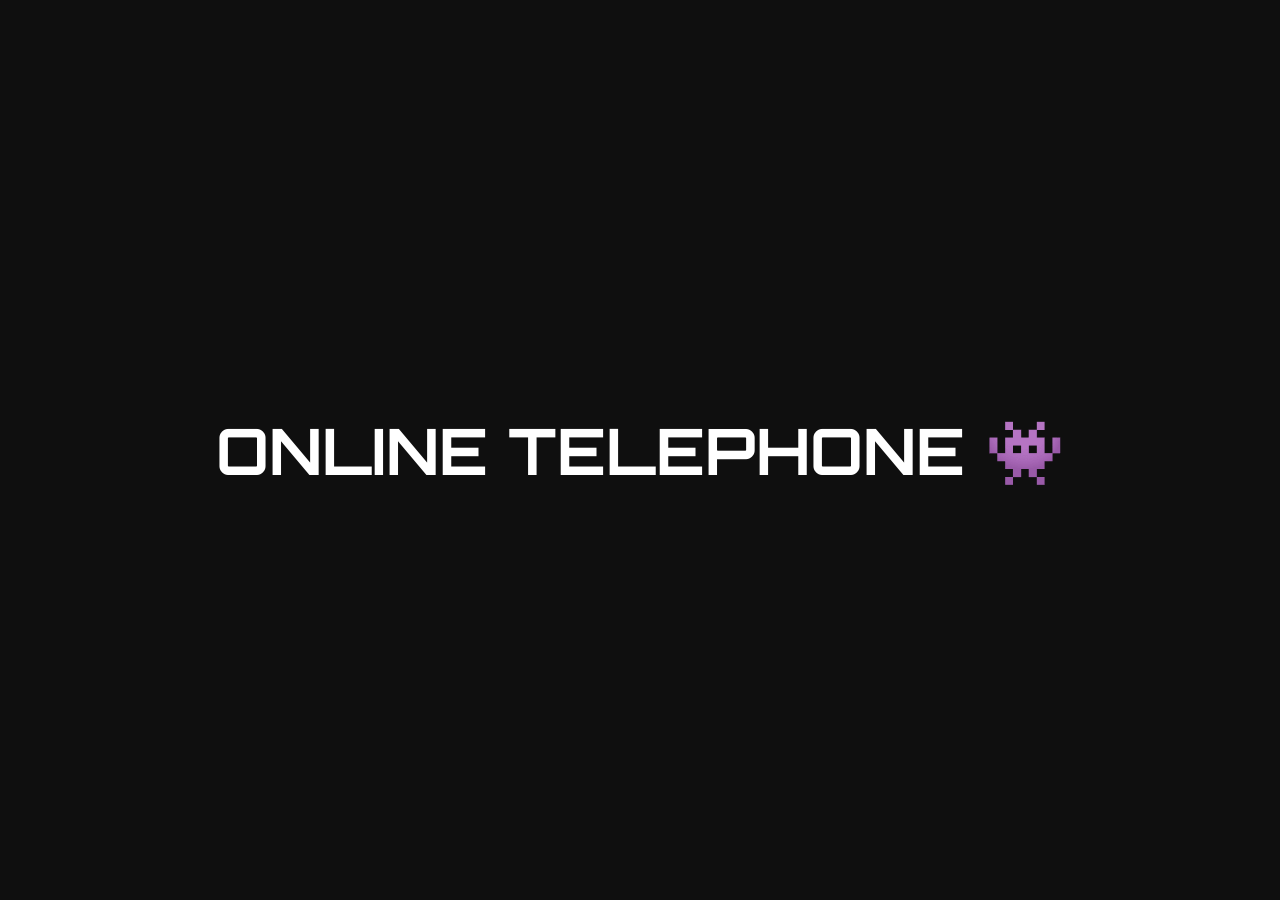
<file: src/index.html>
<!DOCTYPE html>
<html lang="en">
<head>
    <meta charset="UTF-8">
    <meta name="viewport" content="width=device-width, initial-scale=1.0">
    <link rel="stylesheet" href="./style.css">
     <link rel="icon" type="image/x-icon" href="./logo.png">
    <script src="./script.js"></script>
    <title>Online Telephone</title>
</head>
<body>

    <div id="sheet">
        <div class="sheetstuff">
            <h1 class="logo">ONLINE TELEPHONE 👾</h1>
            <p id="loading">Connecting to Lagos Relay<span id="dots"></span></p>
        </div>
    </div>
    <div class="align cannotclick" id="main">
    <span id="click"></span>
    <img src="./intro1.png" alt="Instructions" id="intro1">
    <img src="./intro2.png" alt="Guidelines" id="intro2">
    <button id="commence" link="./game.html">Start The Game!</button>

    </div>
</body>
</html>
</file>
<file: src/style.css>
@import url('https://fonts.googleapis.com/css2?family=Orbitron:wght@400..900&family=Special+Elite&display=swap');


* {
    box-sizing: border-box;
 
}

/* 
todo:
-STYLE THE BUTTONS
-STYLE THE TIC TAC TOE
-MAKE THE LOBBY UI HIDDEN
-delete the time from lapse
-
-
-
- */


#roles{
    display: none;
}

#describer-ui {
display: none;

}

#minigame{
    display:none;
}

#final-guess {
    display: none;
}

#final-reveal {
    display: none;
}

#loading {

    display: none;
}

#guesser-ui{
    display: none;
}

#body{

  display: flex;
align-self: center;
align-content: center;
align-items: center;
flex-direction: column;
 font-family:"Segoe UI", sans-serif;
 border: solid 10px rgb(174, 212, 235);
 border-radius: 30px;
 box-shadow: 15px 15px gray;  
 margin: 70px;
 padding: 70px;
 padding-top: 10px;
 padding-bottom: 10px;
}

input{
border-radius: 15px;
padding: 5px;
margin: 5px;
width: 500px;
height: 40px;

}

button{
    margin: 20px;
    padding: 20px;
}


body{
    background-color:  rgb(38, 96, 255);
 font-family:"Segoe UI", sans-serif;
  font-weight: 400;
  font-style: normal;
  animation: fadeInAnimation ease 1s;
    animation-iteration-count: 1;
    animation-fill-mode: forwards;
}



  

@keyframes fadeInAnimation {
    0% {
        opacity: 0;
    }
    100% {
        opacity: 1;
    }
}

#sheet{
    font-family: 'Orbitron' , sans-serif;
    position: fixed;
    top: 0;
    left: 0;
    width: 100vw;
    height: 100vh;
  background-color: #0f0f0f;
  z-index: 10000;
  display: flex;
  flex-direction: column;
   justify-content: center;
   align-items: center;
     transition: transform 1s ease ;
     pointer-events: all;
     color: white;
     font-size: 2rem;
}

.sheet-up{
    transform: translateY(-100%);
    pointer-events: none;
}
#intro1, #intro2{
  align-self: center;
    height: 600px;
    width: 600px;
    -webkit-user-drag: none;
    transition: opacity 1s ease;
}

.invisible {
    opacity: 0;
}
.cannotclick{
    pointer-events: none;
    user-select: none;
}

body {
    background-color: #e1cef3;
    
}
#intro2{
display: none;


}

#commence{
display: none;
z-index: 1000;
border-radius: 50px;
border: white solid 3px;
box-shadow: #000000 3px 3px;
color: white;
background-color:#000000;
margin-left: 160px;
font-size: 2rem;
 padding: 10px;
transition: opacity 0.2s ease;
font-family: "Special Elite", system-ui;
  font-weight: 400;
  font-style: normal;

}

#commence:hover{
border: black solid 3px;
box-shadow:#3e0c70 10px 10px;
color: black;
background-color:white;
}

#click::after {
    content: "|";
    color: #000000; 
    animation: cursor-blink 1s step-end infinite;
}

@keyframes cursor-blink {
    0%, 100% { opacity: 1; }
    50% { opacity: 0; }
}

a{ 
    color: white;
    text-decoration: none;
    font-size: 2rem;
    padding: 10px;
}


#click{
padding-right: 160px;
font-size:2rem ;

}

#fone{
width: 400px;
height: 600px;
align-self: center;
justify-self: center;


}

.align{

    display: flex;
    align-items: center;
    justify-content: center;
}


/* I have to make the player list look beautiful at least */

#fone{
    display: none;
}

/* I have to change the id of the fone to a class so that I can just do js for class add when i want to show the fonr like classlistladd-show then forfone show imma just add the css  */

.fone-show{
    display: block;
}

#players{
border: solid 10px rgb(174, 212, 235);
 border-radius: 30px;
 box-shadow: 15px 15px gray;
list-style: none;

}

/* UNCOMMENT WHEN SURE THAT IT WORKS */

/* 
.hidden{

    display: none;
} */


/* 
button{
   border: solid 10px rgb(174, 212, 235);
 border-radius: 30px;
 box-shadow: 15px 15px gray;   
 
} */

/* CSS */
button{
    margin: 30px;
    padding: 50px;
  appearance: none;
  background-color: transparent;
  border: 2px solid #1A1A1A;
  border-radius: 15px;
  box-sizing: border-box;
  color: #3B3B3B;
  cursor: pointer;
  display: inline-block;
  font-family: Roobert,-apple-system,BlinkMacSystemFont,"Segoe UI",Helvetica,Arial,sans-serif,"Apple Color Emoji","Segoe UI Emoji","Segoe UI Symbol";
  font-size: 16px;
  font-weight: 600;
  line-height: normal;
  margin: 0;
  min-height: 60px;
  min-width: 0;
  outline: none;
  padding: 16px 24px;
  text-align: center;
  text-decoration: none;
  transition: all 300ms cubic-bezier(.23, 1, 0.32, 1);
  user-select: none;
  -webkit-user-select: none;
  touch-action: manipulation;
  width: 100%;
  will-change: transform;
}



button:hover {
  color: #fff;
  background-color: #1A1A1A;
  box-shadow: rgba(0, 0, 0, 0.25) 0 8px 15px;
  transform: translateY(-2px);
}

button:active {
  box-shadow: none;
  transform: translateY(0);
}
/* DO NOT COPY CODE FROM THE INTERNET, ALL THIS STYLING FOR THAT SIMPLE BUTTON, YO. */
/* 
But why wait nvm , they taught me why in school, i was about to ask why we use ids in stead of classes since but then ids are for unique, clas sis for general, yh */


#forbade{
    display: none;
}

#minigame{
    text-align: center;
    margin: 20px auto;
    padding: 20px;
    background: white;
    border-radius: 15px;
    width: 370px;
    box-shadow: 0 4px 10px rgba(0,0,0,0.1);
}


.board {
    display: grid;
    grid-template-columns: repeat(3, 100px);
    grid-template-rows: repeat(3, 100px);
    gap: 5px;
    background-color: #AECDEB; 
    padding: 5px;
    border-radius: 10px;
    margin-bottom: 15px;
}


.cell {
    width: 100px;
    height: 100px;
    background-color: aliceblue;
    display: flex;
    align-items: center;
    justify-content: center;
    font-size: 2.5rem;
    font-family: "Segoe UI", sans-serif;
    font-weight: bold;
    cursor: pointer;
    transition: background 0.2s;
}

.cell:hover {
    background-color: #e0f2fe;
}


.cell:empty:before {
    content: '';
}


#reset{
    align-self: center;
    align-items: center;
    justify-content: center;
    margin-left: 100px;
    margin-right: 100px;
    padding-left: 100px;
    padding-right: 100px;
/* 
    Above is the equivalent of casting multiple variations of the same spell just to get it to work. I will always learn the difference between padding and margin the hard way */
}
</file>
